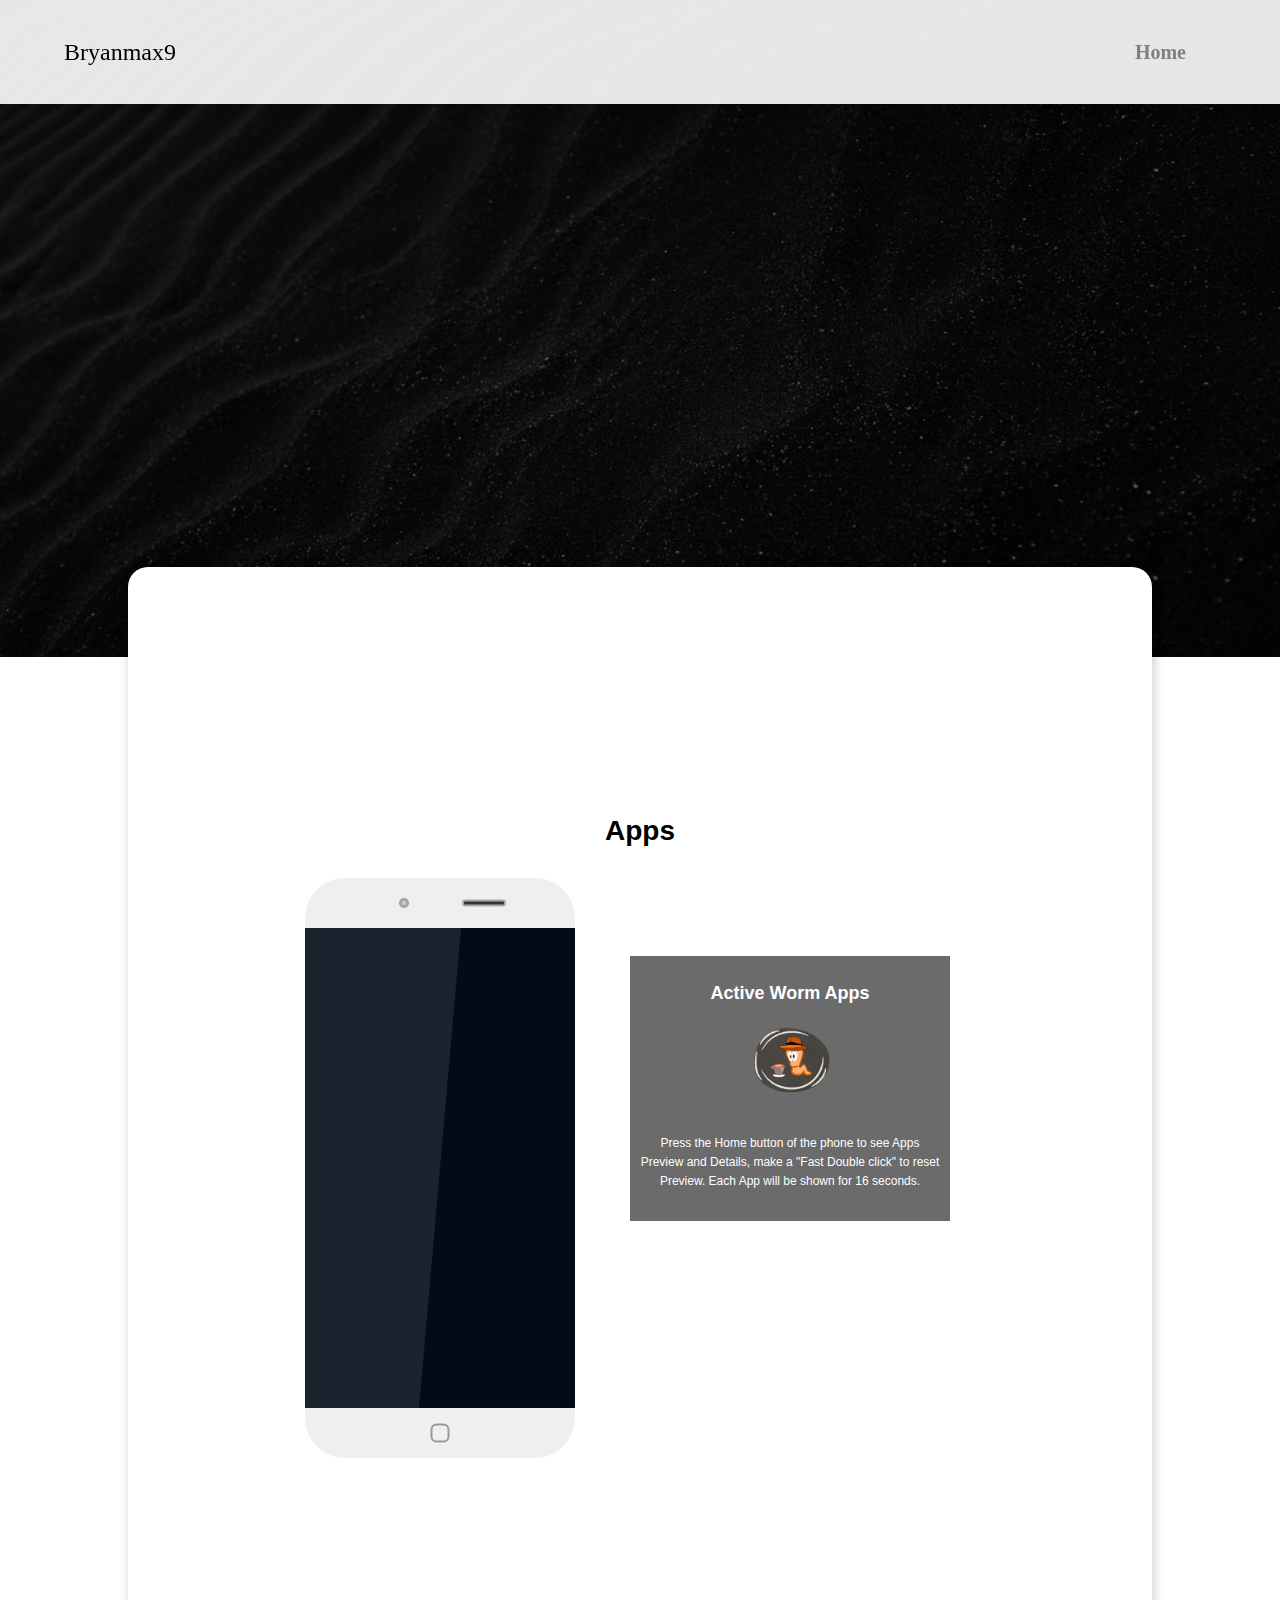
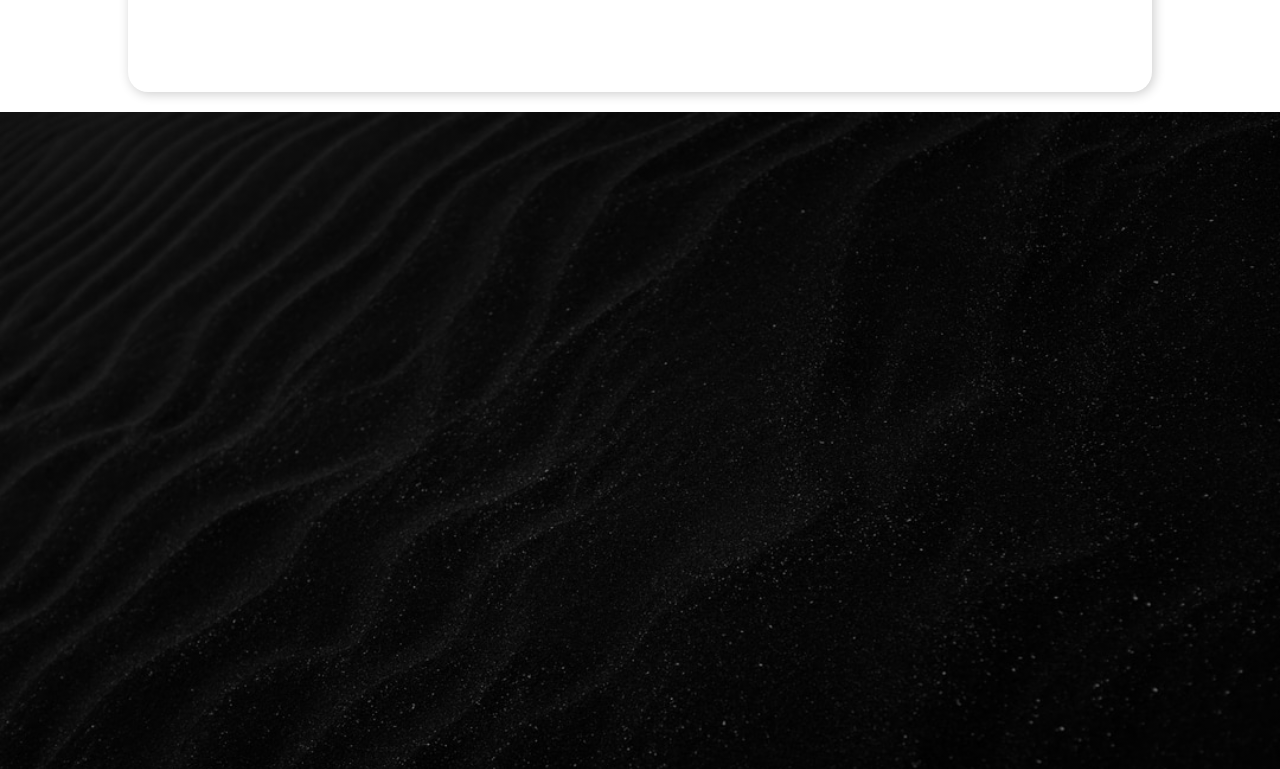
<file: portafolio/apps.html>
<!DOCTYPE html>
<html>
  <head>
    <link rel="shortcut icon" type="x-icon" href="images/bryanmax9_icon.png" />
    <meta charset="utf-8" />
    <meta content="width=device-width, initial-scale=1" name="viewport" />
    <title>App Proyects</title>
    <link rel="stylesheet" href="apps.css" />
    <link rel="stylesheet" href="queryapps.css" />
  </head>

  <body>
    <section>
      <nav class="nav sticky">
        <a href="index.html" class="logo">Bryanmax9</a>
        <ul>
          <li><a href="index.html" id="casa">Home</a></li>
        </ul>
      </nav>
    </section>

    <div class="services">
      <h1>Apps</h1>
      <div style="position: relative; left: -200px; top: 2px">
        <div class="mobile">
          <div class="top"></div>
          <div class="bottom" id="button"></div>
          <div class="screen">
            <div id="slider">
              <a id="slide1"
                ><img
                  src="images/bannanas.jpg"
                  alt="bannana Split Game screenshot"
              /></a>
              <a id="slide2"
                ><img src="images/misionSolo.jpg" alt="Solo Mission screenshot"
              /></a>
              <a id="slide3"
                ><img
                  src="images/pinguinoLoco.png"
                  alt="Crazy Penguin screenshot"
              /></a>
            </div>
          </div>
        </div>
      </div>

      <div class="contenido" style="display: flex">
        <!-- <div class="contenedor" >
          <h2>Active Worm Apps</h2>
          <div style="text-align: center" style="display: block">
            <img
              src="images/bryanmax9_icon.png"
              alt="app1"
              width="100"
              height="100"
              style="clip-path: circle()"
            />
          </div>
          <p>
            Press the Home button of the phone to see Apps Preview and Details,
            Double click to reset Preview.
          </p>
        </div> -->
      </div>
    </div>

    <script src="https://code.jquery.com/jquery-3.3.1.js"></script>
    <script type="text/javascript">
      $(document).ready(function () {
        $(".bottom").click(function () {
          $(".screen").toggleClass("active");
        });
      });
    </script>
    <script src="apps.js"></script>

    <section></section>
  </body>
</html>
</file>
<file: portafolio/apps.css>
body {
  background-color: white;
  margin: 0px;
  padding: 0px;
}

ul {
  list-style: none;
}
a {
  text-decoration: none;
}
section {
  width: 100%;
  height: 73vh;
  background-image: linear-gradient(rgb(0, 0, 0, 0.5), rgb(0, 0, 0, 0.5)),
    url("images/background-portafolio.jpg");
  background-repeat: no-repeat;
  background-size: cover;
}
nav {
  display: flex;
  justify-content: space-between;
  align-items: center;
  height: 8rem;
  background-color: white;
  box-shadow: 2px 2px 12px rgba(0, 0, 0, 0.2);
  padding: 0px 5%;
}

nav ul {
  display: flex;
}

nav ul li a {
  margin: 30px;
  font-family: myriad pro regular;
  color: grey;
  font-size: 1.5rem;
  font-weight: 700;
}

.logo {
  font-family: RoadTest;
  color: black;
  font-size: 2rem;
}

.active {
  font-weight: bold;
  color: grey;
}

.services {
  width: 80%;

  border-radius: 20px;
  box-shadow: 2px 2px 12px rgba(0, 0, 0, 0.2);
  display: flex;
  margin: -7% auto 20px auto;
  position: relative;
  justify-content: space-evenly;
  background-color: white;
  flex-direction: column; /* make the title center in the top */
  /* margin: 0; */
  padding: 0;
  display: flex;
  justify-content: center;
  align-items: center;
  height: 125vh;

  font-family: sans-serif;
}

.nav.sticky {
  position: fixed; /* para que se pegue en la cabezera de la pagina cuando scroleas */
  background-color: rgba(255, 255, 255, 0.9); /* color transparente */
  width: 90%; /* para que la barra se extienda en todo el ancho de la pagina */
  z-index: 1000; /* esto es para que la barra no valla atras del contenido */
}
/* ---------phone implementation ---------------------------- */

.mobile {
  position: relative;
  width: 270px;
  height: 480px;
  background: #020c17;
}

.services h1 {
  font-size: 3.5rem;
  padding-top: 16rem;
  padding-bottom: 60px;
}

.services p {
  padding-bottom: 50px;
}
.top {
  position: absolute;
  top: -50px;
  width: 100%;
  height: 50px;
  background: #efefef;
  border-top-left-radius: 40px;
  border-top-right-radius: 40px;
}

.top:before {
  content: "";
  position: absolute;
  top: 50%;
  left: 35%;
  transform: translateY(-50%);
  width: 4px;
  height: 4px;
  background: #ccc;
  border: 2px solid #aaa;
  border-radius: 50%;
  box-shadow: 0 0 0 1px #999;
}
.top:after {
  content: "";
  position: absolute;
  top: 50%;
  left: 50%;
  transform: translate(50%, -50%);
  width: 40px;
  height: 3px;
  background: #333;
  border: 2px solid #aaa;
  border-radius: 3px;
}
.bottom {
  position: absolute;
  bottom: -50px;
  width: 100%;
  height: 50px;
  background: #efefef;
  border-bottom-left-radius: 40px;
  border-bottom-right-radius: 40px;
}

.bottom:before {
  content: "";
  position: absolute;
  top: 50%;
  left: 50%;
  transform: translate(-50%, -50%);
  width: 15px;
  height: 15px;
  border: 2px solid #999;
  cursor: pointer;
  border-radius: 6px;
}
.screen {
  position: relative;
  width: 100%;
  height: 100%;
  overflow: hidden;
  display: flex;
  justify-content: left;
  align-items: center;
}

.screen img {
  position: absolute;
  top: 0;
  left: 0;
  width: 100%;
  height: 100%;
  object-fit: cover;
  opacity: 0;
  transition: 0.5s;
}
.screen.active img {
  opacity: 1;
}

.screen:before {
  content: "";
  position: absolute;
  top: 0;
  left: -50%;
  width: 100%;
  height: 100%;
  background: rgba(255, 255, 255, 0.1);
  z-index: 1;
  transform: skewX(-5deg);
}

.contenedor {
  --gap: -6rem;
  --width: 21rem;
  font-size: 1.5rem;
  background: rgba(0, 0, 0, 0.582);
  color: #fff;
  display: flex;
  flex-direction: column;
  padding: 1.5rem 1rem;
  max-width: var(--width);
  text-align: center;
  position: relative;
  left: 15rem;
  top: -45rem;
}

.contenedor .videoItem__desc-title {
  font-weight: 300;
  text-transform: uppercase;
}

.contenedor p {
  flex: 1 0 auto;
  font-weight: 200;
  line-height: 1.6;
}
.contenedor .videoItem__desc-title,
.contenedor p {
  margin-bottom: calc(var(--gap) * 2 / 3);
}

.inactivo {
  visibility: hidden;
  opacity: 0;
  transition: visibility 0s 2s, opacity 2s linear;
}

.activo {
  visibility: visible;
  opacity: 1;
  transition: opacity 2s linear;
}
#casa:hover {
  color: black;
  border-bottom: 5px solid black;
}
</file>
<file: portafolio/queryapps.css>
/* rem and em do not depend on html font-size in media queries! */
/*Instead we assume 1rem = 1em = 16px  */

/* ***************************** */
/* Below 1344px (Smaller desktops)*/
/* ***************************** */

@media (max-width: 84em) {
  html {
    /* 8px / 16 = 0.5 =50%  */
    font-size: 50%;
  }
  .services h1 {
    padding-top: 26rem;
  }

  .contenedor {
    --width: 38rem;
  }

  nav ul li a {
    font-size: 2.5rem;
  }

  nav {
    height: 13rem;
  }
  .logo {
    font-size: 3rem;
  }
}

/* ***************************** */
/* Below 1200px (Landscape Tablets)*/
/* ***************************** */

@media (max-width: 75em) {
  html {
    /* 8px / 16 = 0.5 =50%  */
    font-size: 50%;
  }
}

/* ***************************** */
/* Below 944px (Tablets)*/
/* ***************************** */

@media (max-width: 59em) {
  html {
    /* 8px / 16 = 0.5 =50%  */
    font-size: 50%;
  }

  .services {
    width: 94%;
  }
}

/* ***************************** */
/* Below 704px (Smaller Tablets)*/
/* ***************************** */

@media (max-width: 44em) {
  html {
    /* 8px / 16 = 0.5 =50%  */
    font-size: 50%;
  }
}

/* ***************************** */
/* Below 544px (Phones)*/
/* ***************************** */

@media (max-width: 34em) {
  .logo {
    font-size: 2.5rem;
  }
  nav ul li a {
    font-size: 2rem;
  }

  nav {
    height: 9rem;
  }

  section {
    width: 166%;
  }

  .services {
    width: 166%;
    height: 92rem;
  }

  .services h1 {
    padding-top: 32rem;
  }

  .mobile {
    left: 5rem;
  }
}

/* ***************************** */
/* Below 320px (Phones)*/
/* ***************************** */

@media (max-width: 20em) {
  .services {
    width: 192%;
  }

  section {
    width: 193%;
  }
}
</file>
